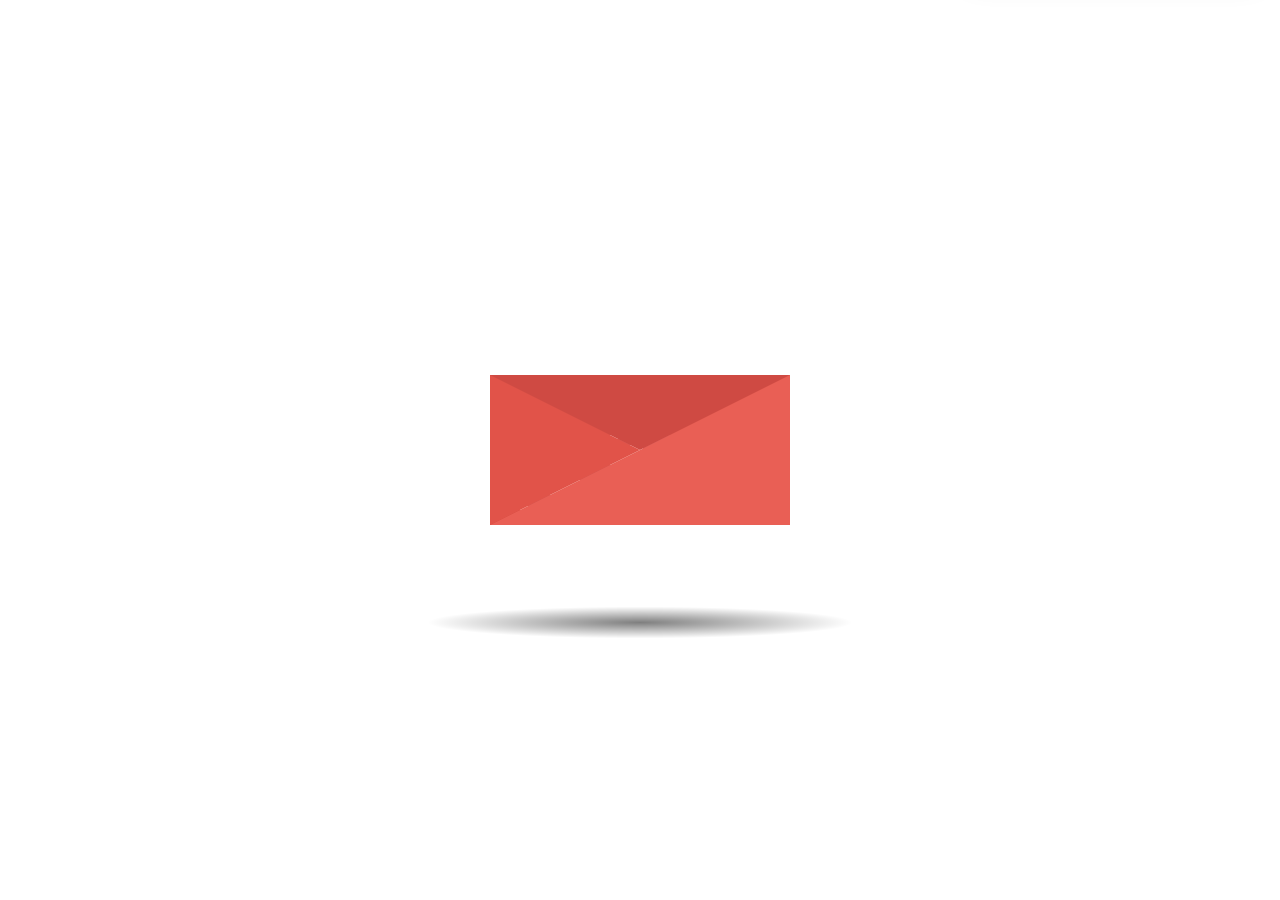
<file: carta/index.html>
<!DOCTYPE html>
<html lang="es">
<head>
    <meta charset="UTF-8">
    <meta name="viewport" content="width=device-width, initial-scale=1.0">
    <title>Pa Osa Preciosa</title>
    <link rel="stylesheet" href="styles.css">
    <link href="https://fonts.googleapis.com/css2?family=Inter:wght@300;400;500;600&family=Playfair+Display:wght@400;600&display=swap" rel="stylesheet">
    <audio id="musica" src="../musica/animals.mp3"  type="audio/mpeg"></audio>
    
  
</head>
<body>
    
      <script>
  document.addEventListener("click", () => {
    const audio = document.querySelector("audio");
    audio.volume = 0.3
    audio.muted = false;
    audio.play();
  });
</script>
    <!-- Notificación inicial -->
    <div id="notification" class="notification">
        <div class="notification-content">
            <div class="notification-icon">✉️</div>
            <div class="notification-text">
                <p class="notification-title">Tienes un nuevo mensaje</p>
                <p class="notification-subtitle">Checa la carta weeeee</p>
            </div>
            <div class="notification-close">&times;</div>
        </div>
    </div>

    <!-- Carta animada -->
    <div class="letter-container">
        <div class="letter-image" id="letterContainer">
            <div class="animated-mail">
                <div class="back-fold"></div>
                <div class="letter">
                    <div class="letter-border"></div>
                    <div class="letter-title"></div>
                    <div class="letter-context"></div>
                    <div class="letter-stamp">
                        <div class="letter-stamp-inner"></div>
                    </div>
                </div>
                <div class="top-fold"></div>
                <div class="body"></div>
                <div class="left-fold"></div>
            </div>
            <div class="shadow"></div>
        </div>
        <div class="instruction-text">
        </div>
    </div>

    <!-- Modal de la carta abierta -->
    <div id="letterModal" class="modal">
        <div class="modal-overlay" id="modalOverlay"></div>
        <div class="modal-content">
            <span class="close-modal" id="closeModal">&times;</span>
            <div class="letter-paper" id="letterPaper">
                <div class="letter-header">
                    <h1 id="letterTitle">Feliz Cumpleaños mi Princesa</h1>
                    <div class="letter-date" id="letterDate">24 de Abril, 2026</div>
                </div>
                <div class="letter-body" id="letterBody">
                    <p class="greeting" id="greeting"></p>
                    <p id="paragraph1"></p>
                    <p id="paragraph2"></p>
                    <p id="paragraph3"></p>
                    <p id="paragraph4"></p>
                    <p class="signature" id="signature1"></p>
                    <p class="signature-name" id="signature2"></p>
                </div>
            </div>
        </div>
    </div>

    <!-- Mensaje de amor final -->
    <div id="loveMessage" class="love-message">
        <p id="loveText"></p>
    </div>

    <script>
        // Textos para el efecto typing
        const letterTexts = {
            greeting: "Querida Osa Preciosa ❤️,",
            paragraph1: "Feeliz cumpleaños Mi Turroncito, Mi panelita, Mi Shunni, Mi Señora y Esposa… hoy celebro no solo el día en que naciste, sino el regalo tan grande que es tenerte en mi vida. No sabes cuánto agradezco que existas, que seas tú, con esa forma tan única de hacerme feliz incluso en los días más simples.",
            paragraph2: "Eres mi lugar seguro, mi calma, mi alegría diaria. Me encanta todo de ti, desde lo más dulce hasta esas cositas tuyas que solo yo conozco que no diré pero comienzan con Pe y terminan con Dos, y que me enamoran cada día más JUAS JUAS, Con usted aprendí que el amor se siente bonito, se siente tranquilo… se siente como hogar.",
            paragraph3: "Quiero que hoy, incluso si estás sola por momentos, recuerdes que nunca lo estás realmente. Porque aquí estoy yo, pensándote, queriéndote, eligiéndote siempre. Eres lo mejor que me ha pasado, y no cambiaría nada de lo que nos llevó hasta aquí, mi bbsauria.",
            paragraph4: "Y Gracias por ser tú, por ser mi todo, por dejarme amarte aunque no sea tan expresivo a distancia :/ Hoy y siempre, voy a estar para ti, Mi Loba... Feliz Cumpleaños, amor de mi vida",
            signature1: "Con mucho amor y cariño",
            signature2: "Tu lobo domesticado."
        };

        const loveMessageText = "Te amo, hoy, siempre, infinitamente";

        // Función para efecto typing
        function typeText(element, text, speed = 30) {
            return new Promise((resolve) => {
                element.textContent = '';
                let i = 0;
                const timer = setInterval(() => {
                    if (i < text.length) {
                        element.textContent += text.charAt(i);
                        i++;
                    } else {
                        clearInterval(timer);
                        resolve();
                    }
                }, speed);
            });
        }

        // Función para mostrar la carta con typing
        async function showLetterWithTyping() {
            const modal = document.getElementById('letterModal');
            const letterPaper = document.getElementById('letterPaper');
            
            // Mostrar modal con animación
            modal.style.display = 'block';
            modal.classList.add('modal-show');
            
            // Animación de entrada del papel
            setTimeout(() => {
                letterPaper.classList.add('letter-entrance');
            }, 100);

            // Esperar a que termine la animación de entrada
            setTimeout(async () => {
                // Typing secuencial de cada párrafo
                await typeText(document.getElementById('greeting'), letterTexts.greeting, 40);
                await new Promise(resolve => setTimeout(resolve, 500));
                
                await typeText(document.getElementById('paragraph1'), letterTexts.paragraph1, 25);
                await new Promise(resolve => setTimeout(resolve, 300));
                
                await typeText(document.getElementById('paragraph2'), letterTexts.paragraph2, 25);
                await new Promise(resolve => setTimeout(resolve, 300));
                
                await typeText(document.getElementById('paragraph3'), letterTexts.paragraph3, 25);
                await new Promise(resolve => setTimeout(resolve, 300));
                
                await typeText(document.getElementById('paragraph4'), letterTexts.paragraph4, 25);
                await new Promise(resolve => setTimeout(resolve, 500));
                
                await typeText(document.getElementById('signature1'), letterTexts.signature1, 35);
                await new Promise(resolve => setTimeout(resolve, 200));
                
                await typeText(document.getElementById('signature2'), letterTexts.signature2, 35);
            }, 800);
        }

        // Función para cerrar la carta
        function closeLetter() {
            const modal = document.getElementById('letterModal');
            const letterPaper = document.getElementById('letterPaper');
            const loveMessage = document.getElementById('loveMessage');
            
            // Animación de salida
            letterPaper.classList.add('letter-exit');
            
            setTimeout(() => {
                modal.classList.remove('modal-show');
                setTimeout(() => {
                    modal.style.display = 'none';
                    letterPaper.classList.remove('letter-entrance', 'letter-exit');
                    
                    // Limpiar textos
                    Object.keys(letterTexts).forEach(key => {
                        const element = document.getElementById(key);
                        if (element) element.textContent = '';
                    });
                    
                    // Mostrar mensaje de amor
                    loveMessage.classList.add('show');
                    typeText(document.getElementById('loveText'), loveMessageText, 100);
                    
                    // Ocultar mensaje después de 4 segundos
                    setTimeout(() => {
                        loveMessage.classList.remove('show');
                    }, 20000);
                }, 300);
            }, 500);
        }

        // Mostrar notificación al cargar la página
        window.addEventListener('load', function() {
            setTimeout(function() {
                document.getElementById('notification').classList.add('show');
                
                // Auto-ocultar notificación después de 5 segundos
                setTimeout(() => {
                    document.getElementById('notification').classList.remove('show');
                }, 5000);
            }, 1000);
        });

        // La notificación ahora solo se cierra, no abre la carta
        document.querySelector('.notification-close').addEventListener('click', function(e) {
            e.stopPropagation();
            document.getElementById('notification').classList.remove('show');
        });

        // Solo la carta abre el modal
        document.getElementById('letterContainer').addEventListener('click', function() {
            document.getElementById('notification').classList.remove('show');
            showLetterWithTyping();
        });

        // Cerrar modal
        document.getElementById('closeModal').addEventListener('click', function() {
            closeLetter();
        });

        // Cerrar modal haciendo clic en el overlay
        document.getElementById('modalOverlay').addEventListener('click', function() {
            closeLetter();
        });
    </script>
<button onclick="location.href='../pastel-animado/'"class="btn-continuar" >Continuar</button>
<script>
window.addEventListener("load", () => {
    setTimeout(() => {
        document.querySelector(".btn-continuar").classList.add("mostrar");
    }, 40000); // 5000 ms = 5 segundos
});
</script>
</body>
</html>
</file>
<file: carta/styles.css>
/* Reset y configuración base */
* {
    margin: 0;
    padding: 0;
    box-sizing: border-box;
}

body {
	background: linear-gradient(135deg, #f5f1eb 0%, #e8ddd4 50%, #d4c4b0 100%);
    font-family: 'Inter', sans-serif;
    overflow: hidden;
    width: 100vw;
    height: 100vh;
    position: fixed;
}

/* Estilos de la notificación */
.notification {
    position: fixed;
    top: -100px;
    right: 20px;
    background: rgba(255, 255, 255, 0.95);
    backdrop-filter: blur(10px);
    border-radius: 12px;
    box-shadow: 0 8px 32px rgba(0, 0, 0, 0.2);
    border: 1px solid rgba(255, 255, 255, 0.2);
    padding: 16px 20px;
    z-index: 1000;
    cursor: pointer;
    transition: all 0.4s cubic-bezier(0.175, 0.885, 0.32, 1.275);
    max-width: 320px;
}

.notification.show {
    top: 20px;
    animation: slideInBounce 0.6s ease-out;
}

.notification:hover {
    transform: translateY(-2px);
    box-shadow: 0 12px 40px rgba(0, 0, 0, 0.25);
}

.notification-content {
    display: flex;
    align-items: center;
    gap: 12px;
}

.notification-icon {
    font-size: 24px;
    animation: pulse 2s infinite;
}

.notification-text {
    flex: 1;
}

.notification-title {
    font-weight: 600;
    color: #2c3e50;
    font-size: 14px;
    margin-bottom: 2px;
}

.notification-subtitle {
    font-weight: 400;
    color: #7f8c8d;
    font-size: 12px;
}

.notification-close {
    color: #95a5a6;
    font-size: 18px;
    cursor: pointer;
    padding: 4px;
    transition: color 0.2s;
}

.notification-close:hover {
    color: #e74c3c;
}

/* Animaciones */
@keyframes slideInBounce {
    0% {
        transform: translateY(-100px);
        opacity: 0;
    }
    60% {
        transform: translateY(10px);
        opacity: 1;
    }
    100% {
        transform: translateY(0);
    }
}

@keyframes pulse {
    0%, 100% {
        transform: scale(1);
    }
    50% {
        transform: scale(1.1);
    }
}

/* Modal de la carta */
.modal {
    display: none;
    position: fixed;
    z-index: 2000;
    left: 0;
    top: 0;
    width: 100%;
    height: 100%;
    opacity: 0;
    transition: opacity 0.3s ease-out;
}

.modal.modal-show {
    opacity: 1;
}

.modal-overlay {
    position: absolute;
    top: 0;
    left: 0;
    width: 100%;
    height: 100%;
    background-color: rgba(0, 0, 0, 0.8);
    backdrop-filter: blur(5px);
}

.modal-content {
    position: relative;
    margin: 2% auto;
    width: 90%;
    max-width: 800px;
    max-height: 90vh;
    overflow-y: auto;
    z-index: 2001;
    /* Ocultar barra de scroll */
    scrollbar-width: none; /* Firefox */
    -ms-overflow-style: none; /* Internet Explorer 10+ */
}

.modal-content::-webkit-scrollbar {
    display: none; /* WebKit */
}

.close-modal {
    position: absolute;
    top: 20px;
    right: 15px;
    background: rgba(139, 115, 85, 0.9);
    color: white;
    font-size: 28px;
    font-weight: bold;
    cursor: pointer;
    z-index: 2002;
    width: 40px;
    height: 40px;
    border-radius: 50%;
    display: flex;
    align-items: center;
    justify-content: center;
    transition: all 0.2s ease;
    box-shadow: 0 4px 15px rgba(139, 115, 85, 0.4);
    border: 2px solid white;
}

.close-modal:hover {
    background: #7d6d5d;
    transform: scale(1.1);
    box-shadow: 0 6px 20px rgba(139, 115, 85, 0.6);
}

.letter-paper {
    background: #fefefe;
    padding: 60px 80px;
    border-radius: 8px;
    box-shadow: 0 20px 60px rgba(0, 0, 0, 0.3);
    margin-top: 20px;
    font-family: 'Playfair Display', serif;
    line-height: 1.8;
    color: #2c3e50;
    transform: scale(0.7) rotateY(-15deg);
    opacity: 0;
    transition: all 0.8s cubic-bezier(0.175, 0.885, 0.32, 1.275);
}

.letter-paper.letter-entrance {
    transform: scale(1) rotateY(0deg);
    opacity: 1;
}

.letter-paper.letter-exit {
    transform: scale(0.8) rotateY(15deg);
    opacity: 0;
}

.letter-header {
    text-align: center;
    margin-bottom: 40px;
    border-bottom: 2px solid #ecf0f1;
    padding-bottom: 30px;
}

.letter-header h1 {
    font-size: 2.5rem;
    font-weight: 600;
    color: #2c3e50;
    margin-bottom: 10px;
    font-family: 'Playfair Display', serif;
}

.letter-date {
    font-size: 1rem;
    color: #7f8c8d;
    font-style: italic;
    font-family: 'Inter', sans-serif;
}

.letter-body {
    font-size: 1.1rem;
    text-align: justify;
}

.letter-body p {
    margin-bottom: 20px;
    min-height: 1.5em;
}

.greeting {
    font-weight: 600;
    color: #34495e;
}

.signature {
    margin-top: 40px;
    margin-bottom: 5px;
    font-style: italic;
}

.signature-name {
    font-weight: 600;
    color: #2c3e50;
    font-size: 1.2rem;
}

/* Mensaje de amor */
.love-message {
    position: fixed;
    bottom: -100px;
    left: 50%;
    transform: translateX(-50%);
    background: rgba(255, 255, 255, 0.95);
    color: #8b7355;
    padding: 16px 32px;
    border-radius: 30px;
    font-family: 'Inter', sans-serif;
    font-size: 1.1rem;
    font-weight: 500;
    text-align: center;
    box-shadow: 0 8px 25px rgba(139, 115, 85, 0.2);
    z-index: 3000;
    transition: all 0.5s cubic-bezier(0.175, 0.885, 0.32, 1.275);
    border: 1px solid rgba(139, 115, 85, 0.2);
    backdrop-filter: blur(10px);
}

.love-message.show {
    bottom: 40px;
}

.love-message #loveText {
    letter-spacing: 0.5px;
}

@keyframes fadeIn {
    from { opacity: 0; }
    to { opacity: 1; }
}

/* Responsive */
@media (max-width: 768px) {
    body {
        overflow: hidden;
        width: 100vw;
        height: 100vh;
        position: fixed;
    }
    
    .letter-image {
        width: 200px;
        height: 200px;
    }
    
    .animated-mail {
        height: 150px;
        width: 200px;
    }
    
    .animated-mail .body {
        border-width: 0 0 100px 200px;
    }
    
    .animated-mail .top-fold {
        top: 50px;
        border-width: 50px 100px 0 100px;
    }
    
    .animated-mail .back-fold {
        width: 200px;
        height: 100px;
    }
    
    .animated-mail .left-fold {
        border-width: 50px 0 50px 100px;
    }
    
    .animated-mail .letter {
        left: 20px;
        width: 160px;
        height: 60px;
    }
    
    .animated-mail .letter .letter-border {
        height: 10px;
        background: repeating-linear-gradient(
          -45deg,
          #cb5a5e,
          #cb5a5e 8px,
          transparent 8px,
          transparent 18px
        );
    }
    
    .animated-mail .letter .letter-title {
        margin-top: 10px;
        margin-left: 5px;
        height: 10px;
    }
    
    .animated-mail .letter .letter-context {
        margin-top: 10px;
        margin-left: 5px;
        height: 10px;
    }
    
    .animated-mail .letter .letter-stamp {
        margin-top: 30px;
        margin-left: 120px;
        height: 30px;
        width: 30px;
    }
    
    .shadow {
        top: 200px;
        width: 400px;
        height: 30px;
    }
    
    .letter-image:hover .animated-mail {
        transform: translateY(50px);
        -webkit-transform: translateY(50px);
        -moz-transform: translateY(50px);
    }
    
    .letter-image:hover .animated-mail .letter {
        height: 180px;
    }
    
    .letter-image:hover .shadow {
        width: 250px;
    }
    
    .letter-paper {
        padding: 30px 20px;
        margin-top: 10px;
    }
    
    .letter-header h1 {
        font-size: 1.8rem;
    }
    
    .letter-body {
        font-size: 0.95rem;
    }
    
    .notification {
        right: 10px;
        left: 10px;
        max-width: calc(100vw - 20px);
    }
    
    .close-modal {
        top: 15px;
        right: 10px;
        width: 35px;
        height: 35px;
        font-size: 24px;
    }
    
    .love-message {
        font-size: 1rem;
        padding: 12px 24px;
        margin: 0 15px;
        max-width: calc(100vw - 30px);
        bottom: 20px;
    }
    
    .instruction-text {
        font-size: 0.8rem;
        margin-top: -30px;
    }
    
    .modal-content {
        width: 95%;
        margin: 5% auto;
        max-height: 85vh;
    }
}

/* Contenedor de la carta con instrucción */
.letter-container {
    position: absolute;
    top: 50%;
    left: 50%;
    transform: translate(-50%, -50%);
    text-align: center;
}

.instruction-text {
    margin-top: -50px;
    font-family: 'Inter', sans-serif;
    color: rgba(101, 67, 33, 0.8);
    font-size: 0.9rem;
    font-weight: 400;
    letter-spacing: 0.5px;
    opacity: 0;
    animation: fadeInInstruction 2s ease-out 1.5s forwards;
}

.instruction-text p {
    margin: 0;
    padding: 8px 16px;
    background: rgba(255, 255, 255, 0.6);
    border-radius: 20px;
    backdrop-filter: blur(10px);
    border: 1px solid rgba(101, 67, 33, 0.2);
    transition: all 0.3s ease;
    color: #654321;
}

.instruction-text:hover p {
    background: rgba(255, 255, 255, 0.8);
    transform: translateY(-2px);
    box-shadow: 0 4px 15px rgba(101, 67, 33, 0.1);
}

@keyframes fadeInInstruction {
    from {
        opacity: 0;
        transform: translateY(10px);
    }
    to {
        opacity: 1;
        transform: translateY(0);
    }
}

/* Estilos de la carta animada */
.letter-image {
	position: absolute;
	top: 50%;
	left: 50%;
	width: 300px;
	height: 300px;
	-webkit-transform: translate(-50%, -50%);
	-moz-transform: translate(-50%, -50%);
	transform: translate(-50%, -50%);
	cursor: pointer;
    transition: all 0.3s ease;
    outline: none;
    -webkit-tap-highlight-color: transparent;
    user-select: none;
    -webkit-user-select: none;
    -moz-user-select: none;
    -ms-user-select: none;
}

.letter-image:hover {
    transform: translate(-50%, -50%) scale(1.05);
}

.letter-image:focus {
    outline: none;
}

.animated-mail {
	position: absolute;
	height: 225px;
	width: 300px;
	-webkit-transition: .4s;
	-moz-transition: .4s;
	transition: .4s;
}

.animated-mail .body {
    position: absolute;
    bottom: 0;
    width: 0;
    height: 0;
    border-style: solid;
    border-width: 0 0 150px 300px;
    border-color: transparent transparent #e95f55 transparent;
    z-index: 2;
}

.animated-mail .top-fold {
    position: absolute;
    top: 75px;
    width: 0;
    height: 0;
    border-style: solid;
    border-width: 75px 150px 0 150px;
    -webkit-transform-origin: 50% 0%;
    -webkit-transition: transform .4s .4s, z-index .2s .4s;
    -moz-transform-origin: 50% 0%;
    -moz-transition: transform .4s .4s, z-index .2s .4s;
    transform-origin: 50% 0%;
    transition: transform .4s .4s, z-index .2s .4s;
    border-color: #cf4a43 transparent transparent transparent;
    z-index: 2;
}

.animated-mail .back-fold {
    position: absolute;
    bottom: 0;
    width: 300px;
    height: 150px;
    background: #cf4a43;
    z-index: 0;
}

.animated-mail .left-fold {
    position: absolute;
    bottom: 0;
    width: 0;
    height: 0;
    border-style: solid;
    border-width: 75px 0 75px 150px;
    border-color: transparent transparent transparent #e15349;
    z-index: 2;
}

.animated-mail .letter {
    left: 30px;
    bottom: 0px;
    position: absolute;
    width: 240px;
    height: 90px;
    background: white;
    z-index: 1;
    overflow: hidden;
    -webkit-transition: .4s .2s;
    -moz-transition: .4s .2s;
    transition: .4s .2s;
}

.animated-mail .letter .letter-border {
    height: 15px;
    width: 100%;
    background: repeating-linear-gradient(
      -45deg,
      #cb5a5e,
      #cb5a5e 12px,
      transparent 12px,
      transparent 24px
    );
}

.animated-mail .letter .letter-title {
    margin-top: 15px;
    margin-left: 8px;
    height: 15px;
    width: 40%;
    background: #cb5a5e;
}

.animated-mail .letter .letter-context {
    margin-top: 15px;
    margin-left: 8px;
    height: 15px;
    width: 20%;
    background: #cb5a5e;
}

.animated-mail .letter .letter-stamp {
    margin-top: 45px;
    margin-left: 180px;
    border-radius: 100%;
    height: 45px;
    width: 45px;
    background: #cb5a5e;
    opacity: 0.3;
}

.shadow {
	position: absolute;
	top: 300px;
	left: 50%;
	width: 600px;
	height: 45px;
	transition: .4s;
	transform: translateX(-50%);
	-webkit-transition: .4s;
	-webkit-transform: translateX(-50%);
	-moz-transition: .4s;
	-moz-transform: translateX(-50%);
	border-radius: 100%;
	background: radial-gradient(rgba(0,0,0,0.5), rgba(0,0,0,0.0), rgba(0,0,0,0.0));
}

.letter-image:hover .animated-mail {
    transform: translateY(75px);
    -webkit-transform: translateY(75px);
    -moz-transform: translateY(75px);
}

.letter-image:hover .animated-mail .top-fold {
    transition: transform .4s, z-index .2s;
    transform: rotateX(180deg);
    -webkit-transition: transform .4s, z-index .2s;
    -webkit-transform: rotateX(180deg);
    -moz-transition: transform .4s, z-index .2s;
    -moz-transform: rotateX(180deg);
    z-index: 0;
}

.letter-image:hover .animated-mail .letter {
    height: 270px;
}

.letter-image:hover .shadow {
    width: 375px;
}
.btn-continuar {
    position:absolute;
    right: 100px;
    top: 50%;
    transform: translateY(-50%);
    padding: 15px 30px;
    background-color: #f0f0f0;
    color: rgb(0, 0, 0);
    border: 4px solid #fd2b2b;
    border-radius: 50px;
    font-weight: bold;
    font-size: 1.2rem;
    cursor: pointer;
    transition: transform 0.2s, background-color 0.2s, opacity 0.5s;
    z-index: 5;

    opacity: 0;           /* oculto */
    pointer-events: none; /* no clickeable */
}
.mostrar {
    opacity: 1;
    pointer-events: auto;
}
</file>
